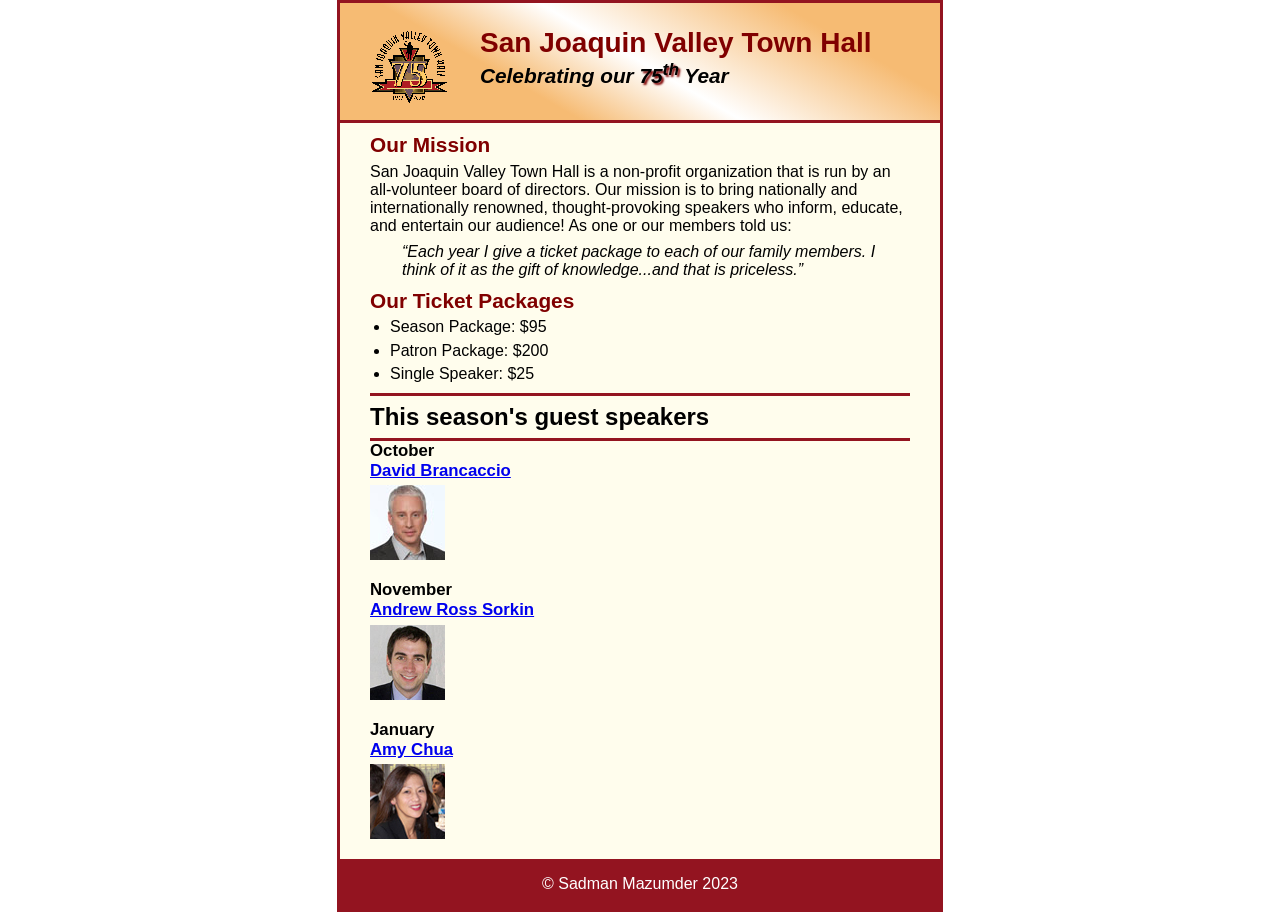
<file: index.html>
<!DOCTYPE html>
<html lang="en">

<head>
    <meta charset="utf-8">
    <title>San Joaquin Valley Town Hall</title>
    <link rel="shortcut icon" href="images/favicon.ico">
    <link rel="stylesheet" href="styles/c5_main.css">
</head>

<body>
<header>
    <img src="images/town_hall_logo.gif" alt="Town Hall logo" height="80">
    <h2>San Joaquin Valley Town Hall</h2>
    <h3>Celebrating our <span class="shadow">75<sup>th</sup></span> Year</h3>
</header>
<main>
    <h2>Our Mission</h2>
    <p>San Joaquin Valley Town Hall is a non-profit organization that is run by an
        all-volunteer board of directors. Our mission is to bring nationally and
        internationally renowned, thought-provoking speakers who inform, educate,
        and entertain our audience! As one or our members told us:</p>
    <blockquote>&ldquo;Each year I give a ticket package to each of our family members.
        I think of it as the gift of knowledge...and that is priceless.&rdquo;</blockquote>

    <h2>Our Ticket Packages</h2>
    <ul>
        <li>Season Package: $95</li>
        <li>Patron Package: $200</li>
        <li>Single Speaker: $25</li>
    </ul>

    <h1>This season's guest speakers</h1>
    <h3>October<br><a href="speakers/brancaccio.html">David Brancaccio</a></h3>
    <img src="images/brancaccio75.jpg" alt="David Brancaccio photo">
    <h3>November<br><a href="speakers/sorkin.html">Andrew Ross Sorkin</a></h3>
    <img src="images/sorkin75.jpg" alt="Andrew Ross Sorkin photo">
    <h3>January<br><a href="speakers/chua.html">Amy Chua</a></h3>
    <img src="images/chua75.jpg" alt="Amy Chua photo">
</main>
<footer>
    <p>&copy; Sadman Mazumder 2023</p>
</footer>
</body>
</html>
</file>
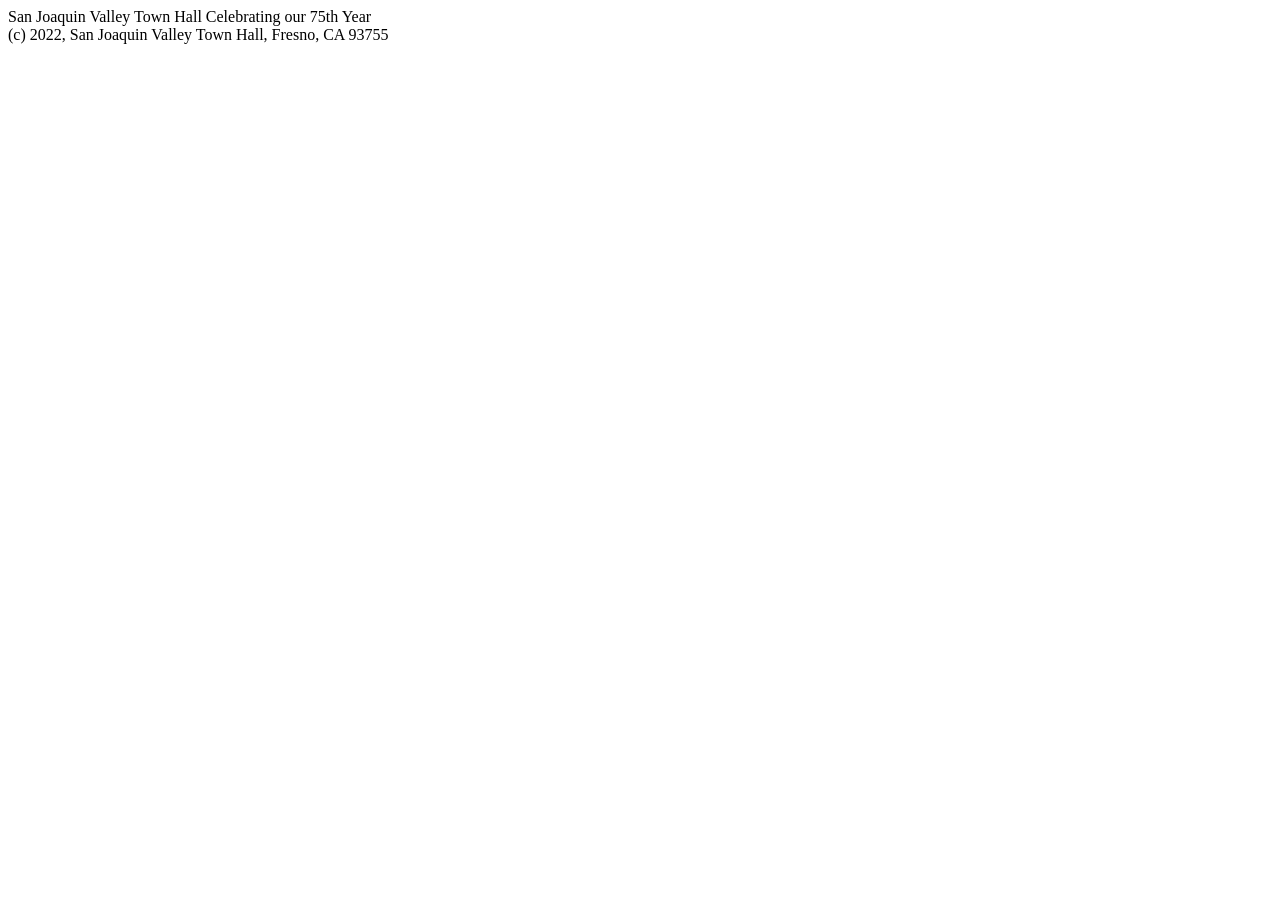
<file: c3_index.html>
<!DOCTYPE html>
<html lang="en">

<head>
	<meta charset="utf-8">
	<title>San Joaquin Valley Town Hall</title>
	<link rel="shortcut icon" href="images/favicon.ico">
</head>

<body>
	<header>
		San Joaquin Valley Town Hall
		Celebrating our 75th Year		
	</header>
	<main>
		
	</main>
	<footer>
		(c) 2022, San Joaquin Valley Town Hall, Fresno, CA 93755		
	</footer>
</body>
</html>
</file>
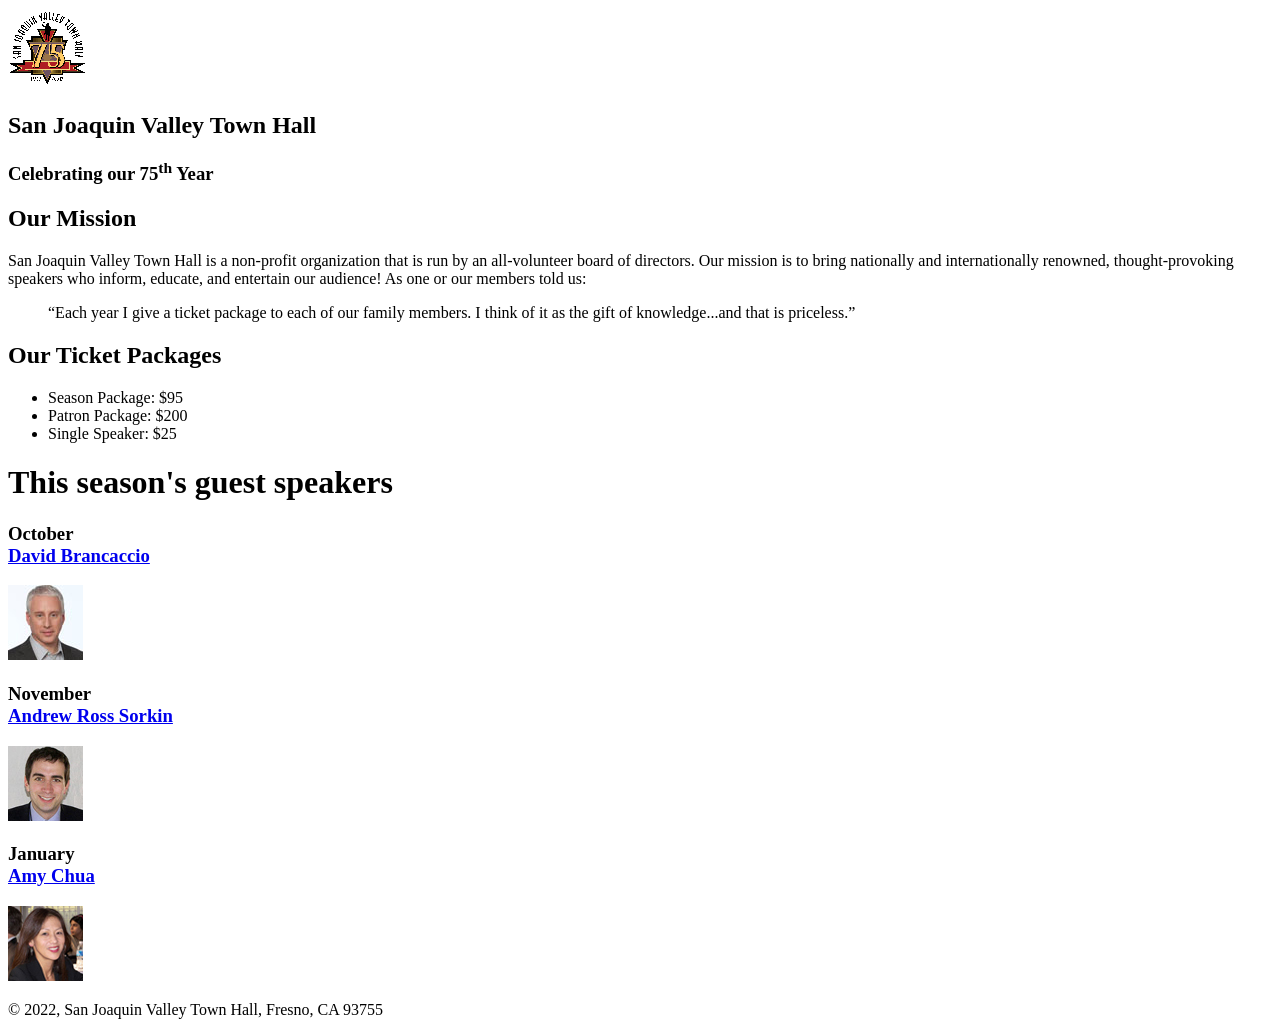
<file: c4_index.html>
<!DOCTYPE html>
<html lang="en">

<head>
	<meta charset="utf-8">
	<title>San Joaquin Valley Town Hall</title>
	<link rel="shortcut icon" href="images/favicon.ico">
</head>

<body>
	<header>
		<img src="images/town_hall_logo.gif" alt="Town Hall logo" height="80">
		<h2>San Joaquin Valley Town Hall</h2>
		<h3>Celebrating our 75<sup>th</sup> Year</h3>
	</header>
	<main>
		<h2>Our Mission</h2>
		<p>San Joaquin Valley Town Hall is a non-profit organization that is run by an 
			all-volunteer board of directors. Our mission is to bring nationally and 
			internationally renowned, thought-provoking speakers who inform, educate, 
			and entertain our audience! As one or our members told us:</p>
		<blockquote>&ldquo;Each year I give a ticket package to each of our family members. 
			I think of it as the gift of knowledge...and that is priceless.&rdquo;</blockquote>

		<h2>Our Ticket Packages</h2>
		<ul>
			<li>Season Package: $95</li>
			<li>Patron Package: $200</li>
			<li>Single Speaker: $25</li>
		</ul>

		<h1>This season's guest speakers</h1>
		<h3>October<br><a href="speakers/brancaccio.html">David Brancaccio</a></h3>
		<img src="images/brancaccio75.jpg" alt="David Brancaccio photo">
		<h3>November<br><a href="speakers/sorkin.html">Andrew Ross Sorkin</a></h3>
		<img src="images/sorkin75.jpg" alt="Andrew Ross Sorkin photo">
		<h3>January<br><a href="speakers/chua.html">Amy Chua</a></h3>
		<img src="images/chua75.jpg" alt="Amy Chua photo">
	</main>
	<footer>
		<p>&copy; 2022, San Joaquin Valley Town Hall, Fresno, CA 93755</p>
	</footer>
</body>
</html>
</file>
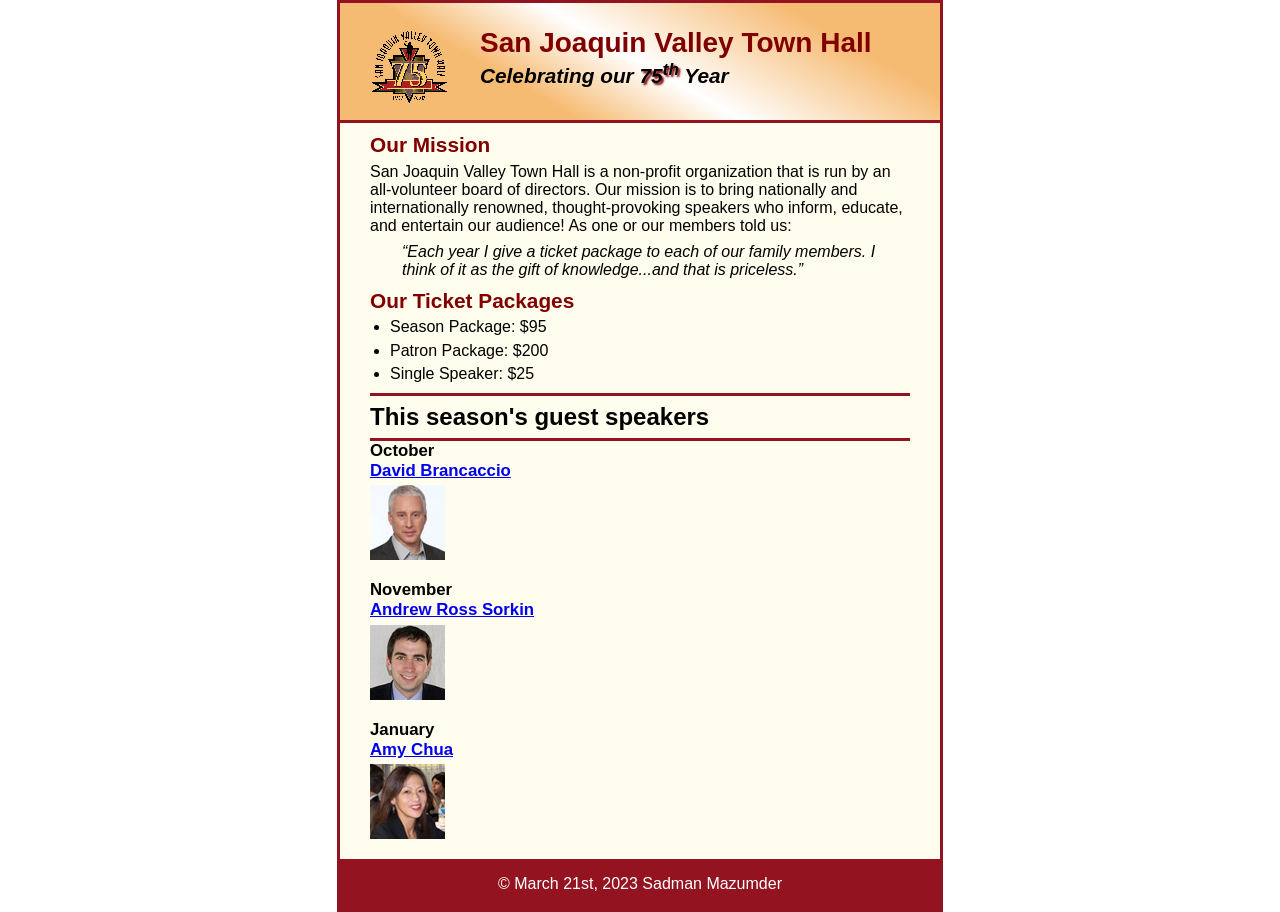
<file: c5_index.html>
<!DOCTYPE html>
<html lang="en">

<head>
	<meta charset="utf-8">
	<title>San Joaquin Valley Town Hall</title>
	<link rel="shortcut icon" href="images/favicon.ico">
	<link rel="stylesheet" href="styles/c5_main.css">
</head>

<body>
	<header>
		<img src="images/town_hall_logo.gif" alt="Town Hall logo" height="80">
		<h2>San Joaquin Valley Town Hall</h2>
		<h3>Celebrating our <span class="shadow">75<sup>th</sup></span> Year</h3>
	</header>
	<main>
		<h2>Our Mission</h2>
		<p>San Joaquin Valley Town Hall is a non-profit organization that is run by an 
			all-volunteer board of directors. Our mission is to bring nationally and 
			internationally renowned, thought-provoking speakers who inform, educate, 
			and entertain our audience! As one or our members told us:</p>
		<blockquote>&ldquo;Each year I give a ticket package to each of our family members. 
			I think of it as the gift of knowledge...and that is priceless.&rdquo;</blockquote>

		<h2>Our Ticket Packages</h2>
		<ul>
			<li>Season Package: $95</li>
			<li>Patron Package: $200</li>
			<li>Single Speaker: $25</li>
		</ul>

		<h1>This season's guest speakers</h1>
		<h3>October<br><a href="speakers/brancaccio.html">David Brancaccio</a></h3>
		<img src="images/brancaccio75.jpg" alt="David Brancaccio photo">
		<h3>November<br><a href="speakers/sorkin.html">Andrew Ross Sorkin</a></h3>
		<img src="images/sorkin75.jpg" alt="Andrew Ross Sorkin photo">
		<h3>January<br><a href="speakers/chua.html">Amy Chua</a></h3>
		<img src="images/chua75.jpg" alt="Amy Chua photo">
	</main>
	<footer>
		<p>&copy; March 21st, 2023 Sadman Mazumder</p>
	</footer>
</body>
</html>
</file>
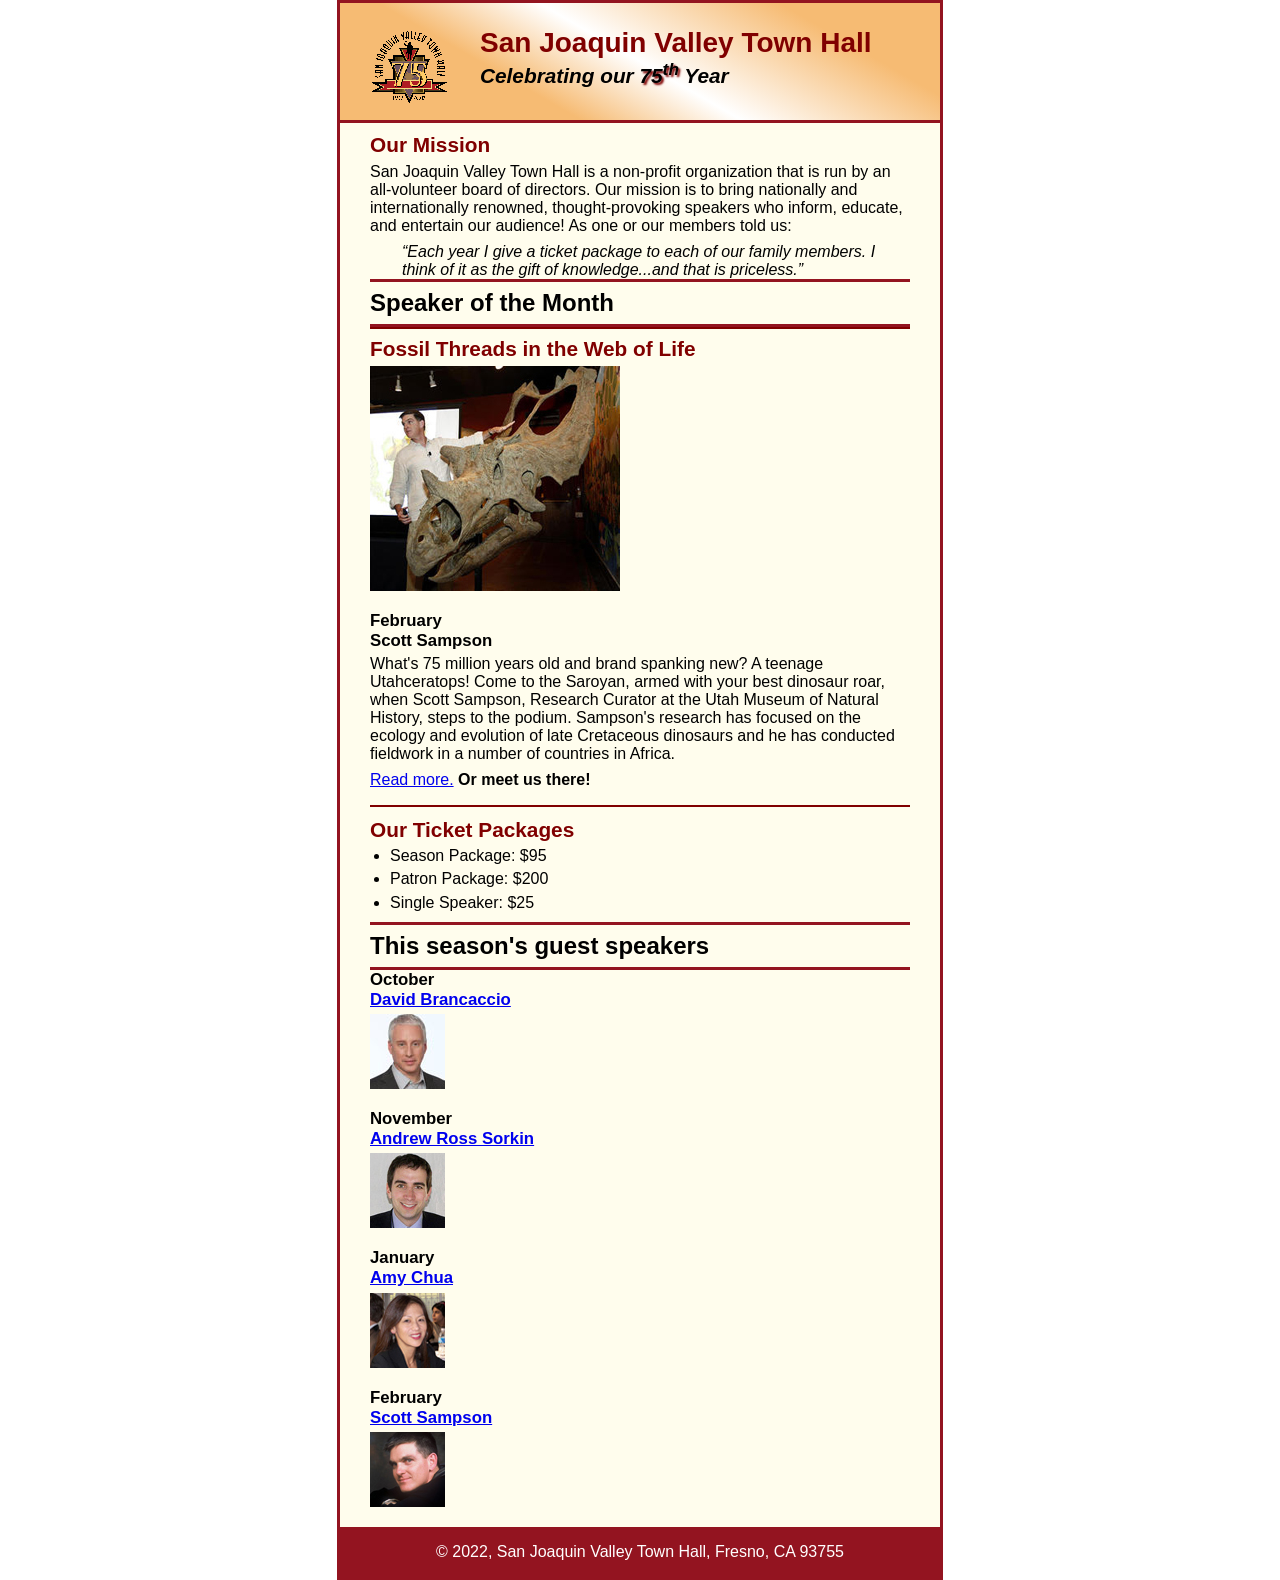
<file: c6_index.html>
<!DOCTYPE html>
<html lang="en">

<head>
	<meta charset="utf-8">
	<title>San Joaquin Valley Town Hall</title>
	<link rel="shortcut icon" href="images/favicon.ico">
	<link rel="stylesheet" href="styles/c6_main.css">
</head>

<body>
	<header>
		<img src="images/town_hall_logo.gif" alt="Town Hall logo" height="80">
		<h2>San Joaquin Valley Town Hall</h2>
		<h3>Celebrating our <span class="shadow">75<sup>th</sup></span> Year</h3>
	</header>
	<main>
		<section>
			<h2>Our Mission</h2>
			<p>San Joaquin Valley Town Hall is a non-profit organization that is run by an 
				all-volunteer board of directors. Our mission is to bring nationally and 
				internationally renowned, thought-provoking speakers who inform, educate, 
				and entertain our audience! As one or our members told us:</p>
			<blockquote>&ldquo;Each year I give a ticket package to each of our family members. 
				I think of it as the gift of knowledge...and that is priceless.&rdquo;</blockquote>
			<h1>Speaker of the Month</h1>
			<article>
				<h2>Fossil Threads in the Web of Life</h2>
				<img src="images/sampson_dinosaur.jpg" alt="Scott Sampson with dinosaur">
				<h3>February<br>
				Scott Sampson</h3>
				<p>What's 75 million years old and brand spanking new? A teenage Utahceratops! 
				Come to the Saroyan, armed with your best dinosaur roar, when Scott Sampson, Research 
				Curator at the Utah Museum of Natural History, steps to the podium. Sampson's research 
				has focused on the ecology and evolution of late Cretaceous dinosaurs and he has conducted 
				fieldwork in a number of countries in Africa.</p>
				<p><a href="speakers/c6_sampson.html">Read more.</a>&nbsp;<b>Or meet us there!</b></p>
			</article>

			<h2>Our Ticket Packages</h2>
			<ul>
				<li>Season Package: $95</li>
				<li>Patron Package: $200</li>
				<li>Single Speaker: $25</li>
			</ul>
		</section>

		<aside>
			<h1>This season's guest speakers</h1>
			<h3>October<br><a href="speakers/brancaccio.html">David Brancaccio</a></h3>
			<img src="images/brancaccio75.jpg" alt="David Brancaccio photo">
			<h3>November<br><a href="speakers/sorkin.html">Andrew Ross Sorkin</a></h3>
			<img src="images/sorkin75.jpg" alt="Andrew Ross Sorkin photo">
			<h3>January<br><a href="speakers/chua.html">Amy Chua</a></h3>
			<img src="images/chua75.jpg" alt="Amy Chua photo">
			<h3>February<br><a href="speakers/c6_sampson.html">Scott Sampson</a></h3>
			<img src="images/sampson75.jpg" alt="Scott Sampson photo">
		</aside>
	</main>
	<footer>
		<p>&copy; 2022, San Joaquin Valley Town Hall, Fresno, CA 93755</p>
	</footer>
</body>
</html>
</file>
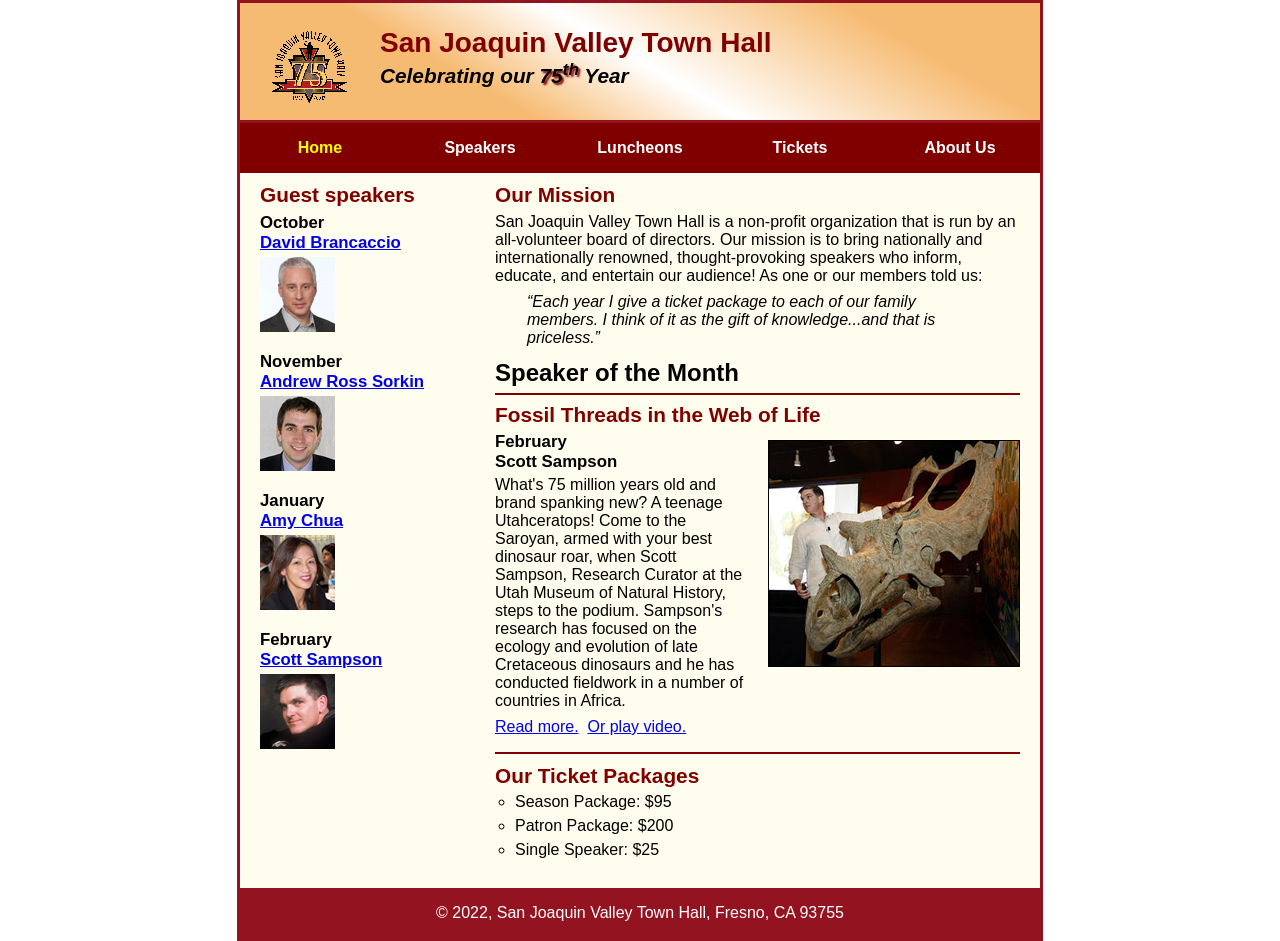
<file: c8_index.html>
<!DOCTYPE html>
<html lang="en">

<head>
	<meta charset="utf-8">
	<title>San Joaquin Valley Town Hall</title>
	<link rel="shortcut icon" href="images/favicon.ico">
	<link rel="stylesheet" href="styles/c8_main.css">
</head>

<body>
	<header>
		<img src="images/town_hall_logo.gif" alt="Town Hall logo" height="80">
		<h2>San Joaquin Valley Town Hall</h2>
		<h3>Celebrating our <span class="shadow">75<sup>th</sup></span> Year</h3>
	</header>
	<nav id="nav_menu">
    	<ul>
        	<li><a href="index.html" class="current">Home</a></li>
        	<li><a href="speakers.html">Speakers</a></li>
        	<li><a href="luncheons.html">Luncheons</a></li>
        	<li><a href="tickets.html">Tickets</a></li>
        	<li><a href="aboutus.html"> About Us</a>
            	<ul>
                	<li><a href="#">Our History</a></li>
                	<li><a href="#">Board of Directors</a></li>
                	<li><a href="#">Past Speakers</a></li>
                	<li><a href="#">Contact Information</a></li>
            	</ul>
        	</li>
    	</ul>
	</nav>
	<main>
		<section>
			<h2>Our Mission</h2>
			<p>San Joaquin Valley Town Hall is a non-profit organization that is run by an 
			   all-volunteer board of directors. Our mission is to bring nationally and 
			   internationally renowned, thought-provoking speakers who inform, educate, 
			   and entertain our audience! As one or our members told us:</p>
			<blockquote>&ldquo;Each year I give a ticket package to each of our family members. 
			I think of it as the gift of knowledge...and that is priceless.&rdquo;</blockquote>
			
			<h1>Speaker of the Month</h1>
			<article>
				<h2>Fossil Threads in the Web of Life</h2>
				<img src="images/sampson_dinosaur.jpg" alt="Scott Sampson with dinosaur">
				<h3>February<br>
				Scott Sampson</h3>
				<p>What's 75 million years old and brand spanking new? A teenage Utahceratops! 
				Come to the Saroyan, armed with your best dinosaur roar, when Scott Sampson, Research 
				Curator at the Utah Museum of Natural History, steps to the podium. Sampson's research 
				has focused on the ecology and evolution of late Cretaceous dinosaurs and he has conducted 
				fieldwork in a number of countries in Africa.</p>
				<p>
					<a href="speakers/c7_sampson.html">Read more.</a>&nbsp;
					<a href="media/sampson.mp4" target="_blank">Or play video.</a>
				</p>
			</article>
			
			<h2>Our Ticket Packages</h2>
			<ul>
				<li>Season Package: $95</li>
				<li>Patron Package: $200</li>
				<li>Single Speaker: $25</li>
			</ul>
		</section>
		<aside>
			<h2>Guest speakers</h2>
			<h3>October<br><a href="speakers/brancaccio.html">David Brancaccio</a></h3>
			<img src="images/brancaccio75.jpg" alt="David Brancaccio photo">
			<h3>November<br><a href="speakers/sorkin.html">Andrew Ross Sorkin</a></h3>
			<img src="images/sorkin75.jpg" alt="Andrew Ross Sorkin photo">
			<h3>January<br><a href="speakers/chua.html">Amy Chua</a></h3>
			<img src="images/chua75.jpg" alt="Amy Chua photo">
			<h3>February<br><a href="speakers/c7_sampson.html">Scott Sampson</a></h3>
			<img src="images/sampson75.jpg" alt="Scott Sampson photo">
		</aside>
	</main>
	<footer>
		<p>&copy; 2022, San Joaquin Valley Town Hall, Fresno, CA 93755</p>
	</footer>
</body>
</html>
</file>
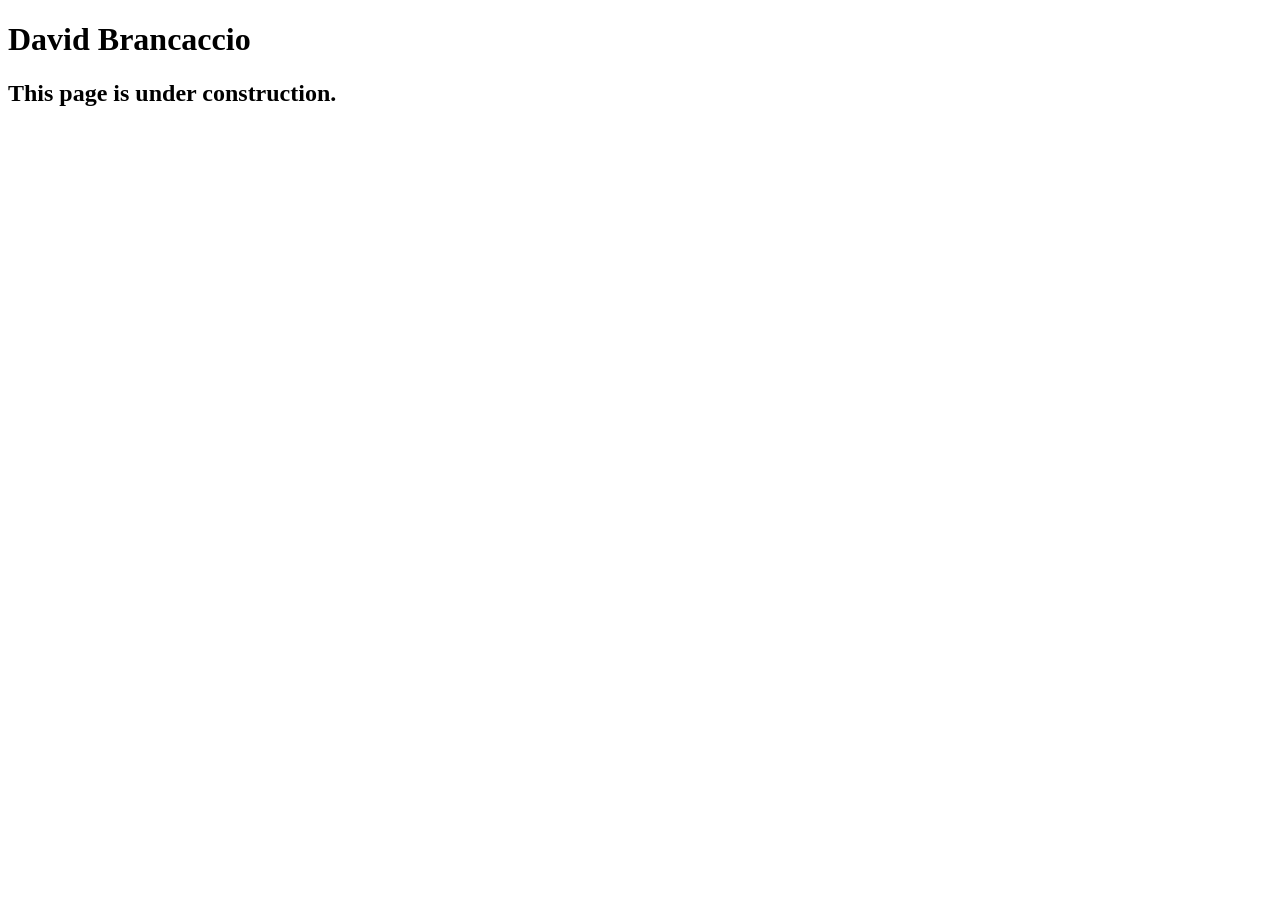
<file: speakers/brancaccio.html>
<!DOCTYPE html>
<html lang="en">

<head>
	<meta charset="utf-8">
	<title>San Joaquin Valley Town Hall</title>
	<link rel="shortcut icon" href="images/favicon.ico">
</head>

<body>
    <main>
	    <h1>David Brancaccio</h1>
	    <h2>This page is under construction.</h2>	        
    </main>
</body>

</html>
</file>
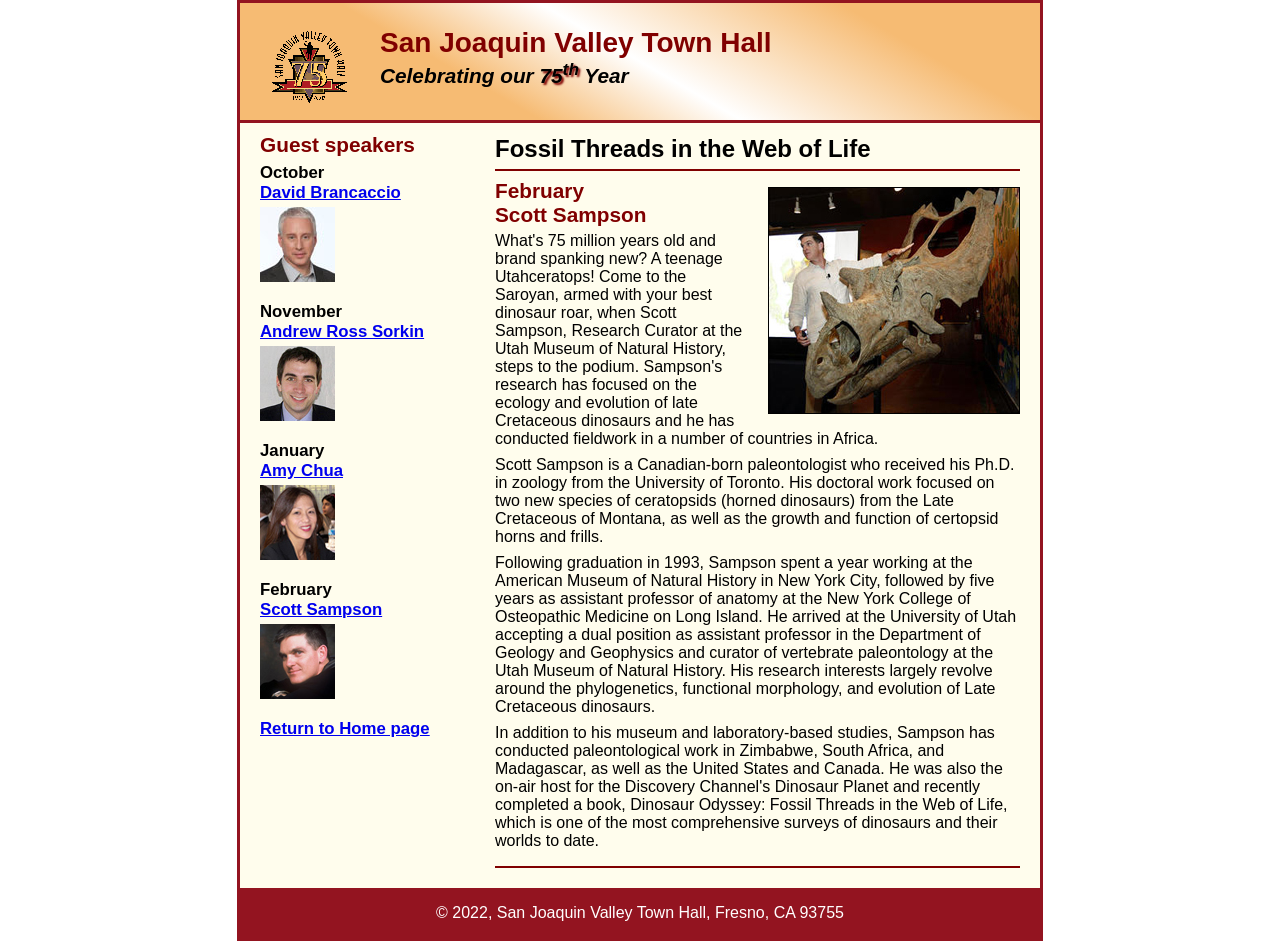
<file: speakers/c6_sampson.html>
<!DOCTYPE html>
<html lang="en">

<head>
	<meta charset="utf-8">
	<title>San Joaquin Valley Town Hall</title>
	<link rel="shortcut icon" href="../images/favicon.ico">
	<link rel="stylesheet" href="../styles/c6_speaker.css">
</head>

<body>
	<header>
		<img src="../images/town_hall_logo.gif" alt="Town Hall logo" height="80">
		<h2>San Joaquin Valley Town Hall</h2>
		<h3>Celebrating our <span class="shadow">75<sup>th</sup></span> Year</h3>
	</header>
	<main>
		<section>
			<h1>Fossil Threads in the Web of Life</h1>
			<article>
				<img src="../images/sampson_dinosaur.jpg" alt="Scott Sampson with dinosaur">
				<h2>February<br>Scott Sampson</h2>
				<p>What's 75 million years old and brand spanking new? A teenage Utahceratops! Come to the 
				   Saroyan, armed with your best dinosaur roar, when Scott Sampson, Research Curator at the 
				   Utah Museum of Natural History, steps to the podium. Sampson's research has focused on the 
				   ecology and evolution of late Cretaceous dinosaurs and he has conducted fieldwork in a number 
				   of countries in Africa.</p>
				<p>Scott Sampson is a Canadian-born paleontologist who received his Ph.D. in zoology from the 
				   University of Toronto. His doctoral work focused on two new species of ceratopsids (horned 
				   dinosaurs) from the Late Cretaceous of Montana, as well as the growth and function of certopsid 
				   horns and frills.</p>
				<p>Following graduation in 1993, Sampson spent a year working at the American Museum of Natural 
				   History in New York City, followed by five years as assistant professor of anatomy at the New 
				   York College of Osteopathic Medicine on Long Island. He arrived at the University of Utah 
				   accepting a dual position as assistant professor in the Department of Geology and Geophysics 
				   and curator of vertebrate paleontology at the Utah Museum of Natural History. His research 
				   interests largely revolve around the phylogenetics, functional morphology, and evolution of 
				   Late Cretaceous dinosaurs.</p>
				<p>In addition to his museum and laboratory-based studies, Sampson has conducted paleontological 
				   work in Zimbabwe, South Africa, and Madagascar, as well as the United States and Canada. He was 
				   also the on-air host for the Discovery Channel's Dinosaur Planet and recently completed a book, 
				   Dinosaur Odyssey: Fossil Threads in the Web of Life, which is one of the most 
				   comprehensive surveys of dinosaurs and their worlds to date.</p>
			</article>
		</section>
		
		<aside>
			<h2>Guest speakers</h2>
			<h3>October<br><a href="../speakers/brancaccio.html">David Brancaccio</a></h3>
			<img src="../images/brancaccio75.jpg" alt="David Brancaccio photo">
			<h3>November<br><a href="../speakers/sorkin.html">Andrew Ross Sorkin</a></h3>
			<img src="../images/sorkin75.jpg" alt="Andrew Ross Sorkin photo">
			<h3>January<br><a href="../speakers/chua.html">Amy Chua</a></h3>
			<img src="../images/chua75.jpg" alt="Amy Chua photo">
			<h3>February<br><a href="../speakers/c6_sampson.html">Scott Sampson</a></h3>
			<img src="../images/sampson75.jpg" alt="Scott Sampson photo">
			<h3><a href="../c6_index.html">Return to Home page</a></h3>
		</aside>
	</main>
	<footer>
		<p>&copy; 2022, San Joaquin Valley Town Hall, Fresno, CA 93755</p>
	</footer>
</body>
</html>
</file>
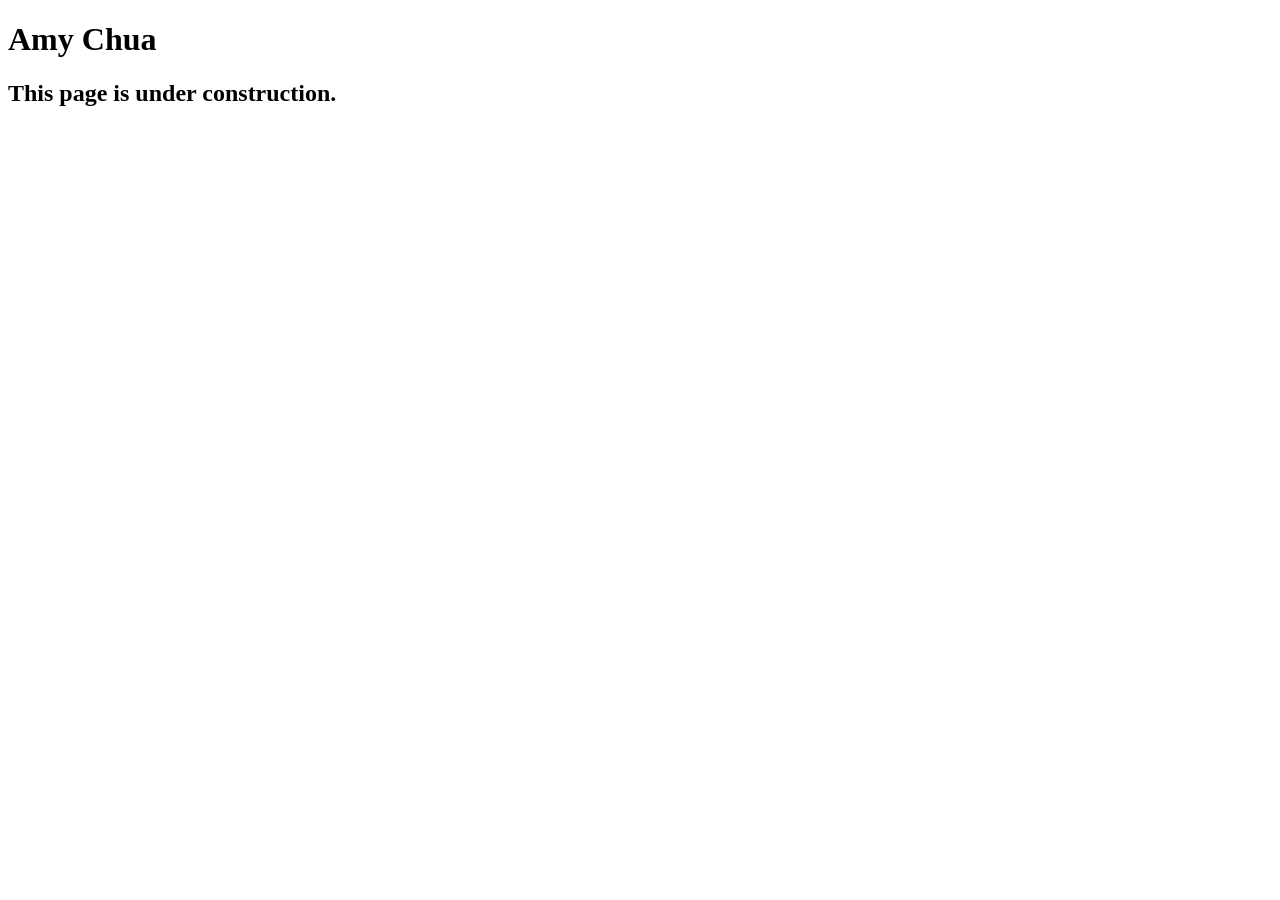
<file: speakers/chua.html>
<!DOCTYPE html>
<html lang="en">

<head>
	<meta charset="utf-8">
	<title>San Joaquin Valley Town Hall</title>
	<link rel="shortcut icon" href="images/favicon.ico">
</head>

<body>
	<main>
		<h1>Amy Chua</h1>
		<h2>This page is under construction.</h2>
	</main>
</body>

</html>
</file>
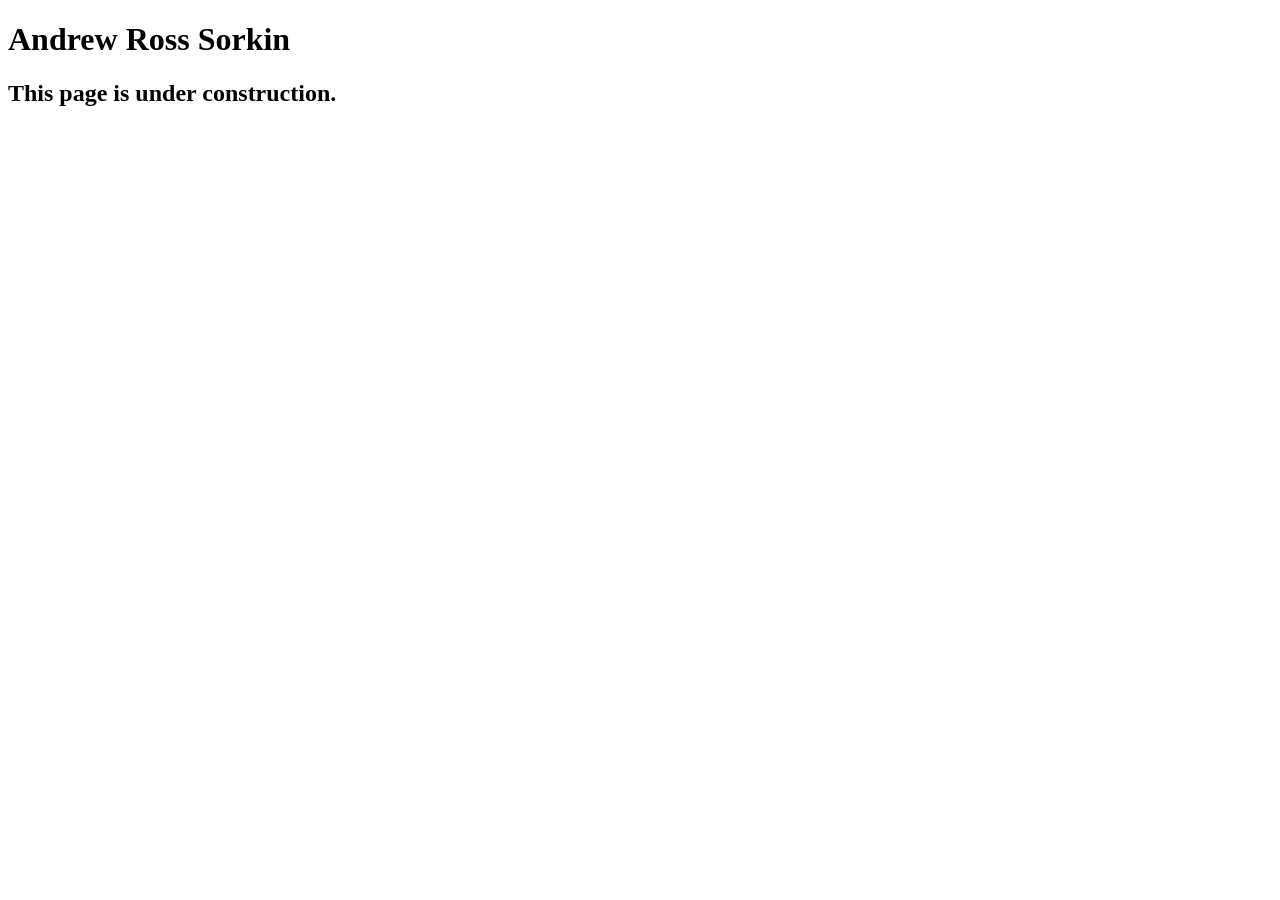
<file: speakers/sorkin.html>
<!DOCTYPE html>
<html lang="en">

<head>
	<meta charset="utf-8">
	<title>San Joaquin Valley Town Hall</title>
	<link rel="shortcut icon" href="images/favicon.ico">
</head>

<body>
	<main>
		<h1>Andrew Ross Sorkin</h1>
		<h2>This page is under construction.</h2>
	</main>
</body>

</html>
</file>
<file: styles/c5_main.css>
/* custom property */
:root {
	--global-color-1: #800000;
}

/*reset selector*/

* {
	margin: 0;
	padding: 0;
}

/* style for the html */
html{
	background-color: white;
}

/* the styles for the elements */
body {
	font-family: Arial, Helvetica, sans-serif;
    font-size: 100%;
    /*margin-left: 10px;*/
	width: 600px;
	margin: 0 auto 0 auto;
	border: solid 3px;
	border-color: #931420;
	background-color:#fffded;
}

a:focus, a:hover {
	font-style: italic;
}


/* the styles for the header */
header {
	border-bottom: solid 3px;
	border-color: #931420;
	padding: 1.5em 0 2em 0;
	background-image: -moz-linear-gradient(
	    30deg, #f6bb73 0%, #f6bb73 30%, white 50%, #f6bb73 80%, #f6bb73 100%);
	background-image: -webkit-linear-gradient(
	    30deg, #f6bb73 0%, #f6bb73 30%, white 50%, #f6bb73 80%, #f6bb73 100%);
	background-image: -o-linear-gradient(
	    30deg, #f6bb73 0%, #f6bb73 30%, white 50%, #f6bb73 80%, #f6bb73 100%);
	background-image: linear-gradient(
	    30deg, #f6bb73 0%, #f6bb73 30%, white 50%, #f6bb73 80%, #f6bb73 100%);
}

header h2 {
	font-size: 175%;
	color: var(--global-color-1);
}
header h3 {
	font-size: 130%;
	font-style: italic;
}
header img {
	float: left;
	padding: 0 30px;
}
.shadow {
	text-shadow: 2px 2px 2px var(--global-color-1);
}
/* the styles for the main content */
main {
	clear: left;
	padding: 0 30px;
}
main h1 {
	font-size: 150%;
	padding: .3em 0;
	border-top: solid 3px;
	border-bottom: solid 3px;
	border-color: #931420;
	/* border-radius: 10px;
	box-shadow: 4px 4px 2px 2px; */
}
main h2 {
	color: var(--global-color-1);
	font-size: 130%;
	padding: .5em 0 .25em 0;
}
main h3 {
	font-size: 105%;
	padding-bottom: .25em;
}
main img {
	padding-bottom: 1em;
}
main p {
	padding-bottom: .5em;
}
main blockquote {
	padding: 0 2em;
	font-style: italic;
}
main ul {
	padding: 0 0 .25em 1.25em;
}
main li {
	padding-bottom: .35em;
}

/* the styles for the footer */
footer p {
	text-align: center;
	color: white;
	padding: 1em 0;
	background-color: #931420;
}
</file>
<file: styles/c6_main.css>
/* the styles for the elements */
* {
	margin: 0;
	padding: 0;
}
html {
	background-color: white;
}
body {
	font-family: Arial, Helvetica, sans-serif;
    font-size: 100%;
    width: 600px;
    margin: 0 auto;
    border: 3px solid #931420;
    background-color: #fffded;
}
a:focus, a:hover {
	font-style: italic;
}
/* the styles for the header */
header {
	padding: 1.5em 0 2em 0;
	border-bottom: 3px solid #931420;
	background-image: -moz-linear-gradient(
	    30deg, #f6bb73 0%, #f6bb73 30%, white 50%, #f6bb73 80%, #f6bb73 100%);
	background-image: -webkit-linear-gradient(
	    30deg, #f6bb73 0%, #f6bb73 30%, white 50%, #f6bb73 80%, #f6bb73 100%);
	background-image: -o-linear-gradient(
	    30deg, #f6bb73 0%, #f6bb73 30%, white 50%, #f6bb73 80%, #f6bb73 100%);
	background-image: linear-gradient(
	    30deg, #f6bb73 0%, #f6bb73 30%, white 50%, #f6bb73 80%, #f6bb73 100%);
}
header h2 {
	font-size: 175%;
	color: #800000;
}
header h3 {
	font-size: 130%;
	font-style: italic;
}
header img {
	float: left;
	padding: 0 30px;
}
.shadow {
	text-shadow: 2px 2px 2px #800000;
}
/* the styles for the main content */
main {
	clear: left;
}
main {
	padding: 0 30px;
}
main h1 {
	font-size: 150%;
	padding: .3em 0;
    border-top: 3px solid #931420;
    border-bottom: 3px solid #931420;
}
main h2 {
	color: #800000;
	font-size: 130%;
	padding: .5em 0 .25em 0;
}
main h3 {
	font-size: 105%;
	padding-bottom: .25em;
}
main img {
	padding-bottom: 1em;
}
main p {
	padding-bottom: .5em;
}
main blockquote {
	padding: 0 2em;
	font-style: italic;
}
main ul {
	padding: 0 0 .25em 1.25em;
}
main li {
	padding-bottom: .35em;
}

/* the styles for the article */
article {
	padding: .5em 0;
	border-top: 2px solid #800000;
	border-bottom: 2px solid #800000;
}
article h2 {
	padding-top: 0;
}
article h3 {
	font-size: 105%;
	padding-bottom: .25em;
}

/* the styles for the aside */

aside h3 {
	font-size: 105%;
	padding-bottom: .25em;
}
aside img {
	padding-bottom: 1em;
}

/* the styles for the footer */
footer {
	background-color: #931420;
}
footer p {
	text-align: center;
	color: white;
	padding: 1em 0;
}
</file>
<file: styles/c8_main.css>
/* the styles for the elements */
* {
	margin: 0;
	padding: 0;
}
html {
	background-color: white;
}
body {
	font-family: Arial, Helvetica, sans-serif;
    font-size: 100%;
    width: 800px;
    margin: 0 auto;
    border: 3px solid #931420;
    background-color: #fffded;
}
a:focus, a:hover {
	font-style: italic;
}
/* the styles for the header */
header {
	padding: 1.5em 0 2em 0;
	border-bottom: 3px solid #931420;
		background-image: -moz-linear-gradient(
	    30deg, #f6bb73 0%, #f6bb73 30%, white 50%, #f6bb73 80%, #f6bb73 100%);
	background-image: -webkit-linear-gradient(
	    30deg, #f6bb73 0%, #f6bb73 30%, white 50%, #f6bb73 80%, #f6bb73 100%);
	background-image: -o-linear-gradient(
	    30deg, #f6bb73 0%, #f6bb73 30%, white 50%, #f6bb73 80%, #f6bb73 100%);
	background-image: linear-gradient(
	    30deg, #f6bb73 0%, #f6bb73 30%, white 50%, #f6bb73 80%, #f6bb73 100%);
}
header h2 {
	font-size: 175%;
	color: #800000;
}
header h3 {
	font-size: 130%;
	font-style: italic;
}
header img {
	float: left;
	padding: 0 30px;
}
.shadow {
	text-shadow: 2px 2px 2px #800000;
}
/* the styles for the navigation menu */
#nav_menu ul {
	list-style-type: none;
	margin: 0;
	padding: 0;
	position: relative;
}
#nav_menu ul li {
	float: left;
}
#nav_menu ul li a {
    display: block;
    width: 160px;
    text-align: center;
    padding: 1em 0;
    text-decoration: none;
    background-color: #800000;
    color: white;
    font-weight: bold;
}
#nav_menu a.current {
	color: yellow;
}
#nav_menu ul ul {
    display: none;
    position: absolute;
    top: 100%;
}
#nav_menu ul ul li {
	float: none;
}
#nav_menu ul li:hover > ul {
	display: block;
}
#nav_menu > ul::after {
    content: "";
    clear: both;
    display: block;
}

/* the styles for the section */
section {
	width: 525px;
	float: right;
	padding: 0 20px 20px 20px;
}
section h1 {
	font-size: 150%;
	padding: .5em 0 .25em 0;
	margin: 0;
}
section h2 {
	color: #800000;
	font-size: 130%;
	padding: .5em 0 .25em 0;
}
section p {
	padding-bottom: .5em;
}
section blockquote {
	padding: 0 2em;
	font-style: italic;
}
section ul {
	padding: 0 0 .25em 1.25em;
	list-style-type: circle;
}
section li {
	padding-bottom: .35em;
}

/* the styles for the article */
article {
	padding: .5em 0;
	border-top: 2px solid #800000;
	border-bottom: 2px solid #800000;
}
article h2 {
	padding-top: 0;
}
article h3 {
	font-size: 105%;
	padding-bottom: .25em;
}
article img {
	float: right;
	margin: .5em 0 1em 1em;
	border: 1px solid black;
}

/* the styles for the aside */
aside {
	width: 215px;
	float: right;
	padding: 0 0 20px 20px;
}
aside h2 {
	color: #800000;
	font-size: 130%;
	padding: .5em 0 .25em 0;
}

aside h3 {
	font-size: 105%;
	padding-bottom: .25em;
}
aside img {
	padding-bottom: 1em;
}

/* the styles for the footer */
footer {
	background-color: #931420;
	clear: both;

}
footer p {
	text-align: center;
	color: white;
	padding: 1em 0;
}
</file>
<file: styles/c6_speaker.css>
/* the styles for the elements */
* {
	margin: 0;
	padding: 0;
}
html {
	background-color: white;
}
body {
	font-family: Arial, Helvetica, sans-serif;
    font-size: 100%;
    width: 800px;
    margin: 0 auto;
    border: 3px solid #931420;
    background-color: #fffded;
}
a:focus, a:hover {
	font-style: italic;
}
/* the styles for the header */
header {
	padding: 1.5em 0 2em 0;
	border-bottom: 3px solid #931420;
		background-image: -moz-linear-gradient(
	    30deg, #f6bb73 0%, #f6bb73 30%, white 50%, #f6bb73 80%, #f6bb73 100%);
	background-image: -webkit-linear-gradient(
	    30deg, #f6bb73 0%, #f6bb73 30%, white 50%, #f6bb73 80%, #f6bb73 100%);
	background-image: -o-linear-gradient(
	    30deg, #f6bb73 0%, #f6bb73 30%, white 50%, #f6bb73 80%, #f6bb73 100%);
	background-image: linear-gradient(
	    30deg, #f6bb73 0%, #f6bb73 30%, white 50%, #f6bb73 80%, #f6bb73 100%);
}
header h2 {
	font-size: 175%;
	color: #800000;
}
header h3 {
	font-size: 130%;
	font-style: italic;
}
header img {
	float: left;
	padding: 0 30px;
}
.shadow {
	text-shadow: 2px 2px 2px #800000;
}
/* the styles for the section */
section {
	width: 525px;
	float: right;
	padding: 0 20px 20px 20px;
}
section h1 {
	font-size: 150%;
	padding: .5em 0 .25em 0;
	margin: 0;
}
section h2 {
	color: #800000;
	font-size: 130%;
	padding: .5em 0 .25em 0;
}
section p {
	padding-bottom: .5em;
}
section blockquote {
	padding: 0 2em;
	font-style: italic;
}
section ul {
	padding: 0 0 .25em 1.25em;
}
section li {
	padding-bottom: .35em;
}

/* the styles for the article */
article {
	padding: .5em 0;
	border-top: 2px solid #800000;
	border-bottom: 2px solid #800000;
}
article h2 {
	padding-top: 0;
}
article h3 {
	font-size: 105%;
	padding-bottom: .25em;
}
article img {
	float: right;
	margin: .5em 0 1em 1em;
	border: 1px solid black;
}

/* the styles for the aside */
aside {
	width: 215px;
	float: right;
	padding: 0 0 20px 20px;
}
aside h2 {
	color: #800000;
	font-size: 130%;
	padding: .5em 0 .25em 0;
}
aside h3 {
	font-size: 105%;
	padding-bottom: .25em;
}
aside img {
	padding-bottom: 1em;
}

/* the styles for the footer */
footer {
	background-color: #931420;
	clear: both;

}
footer p {
	text-align: center;
	color: white;
	padding: 1em 0;
}
</file>
